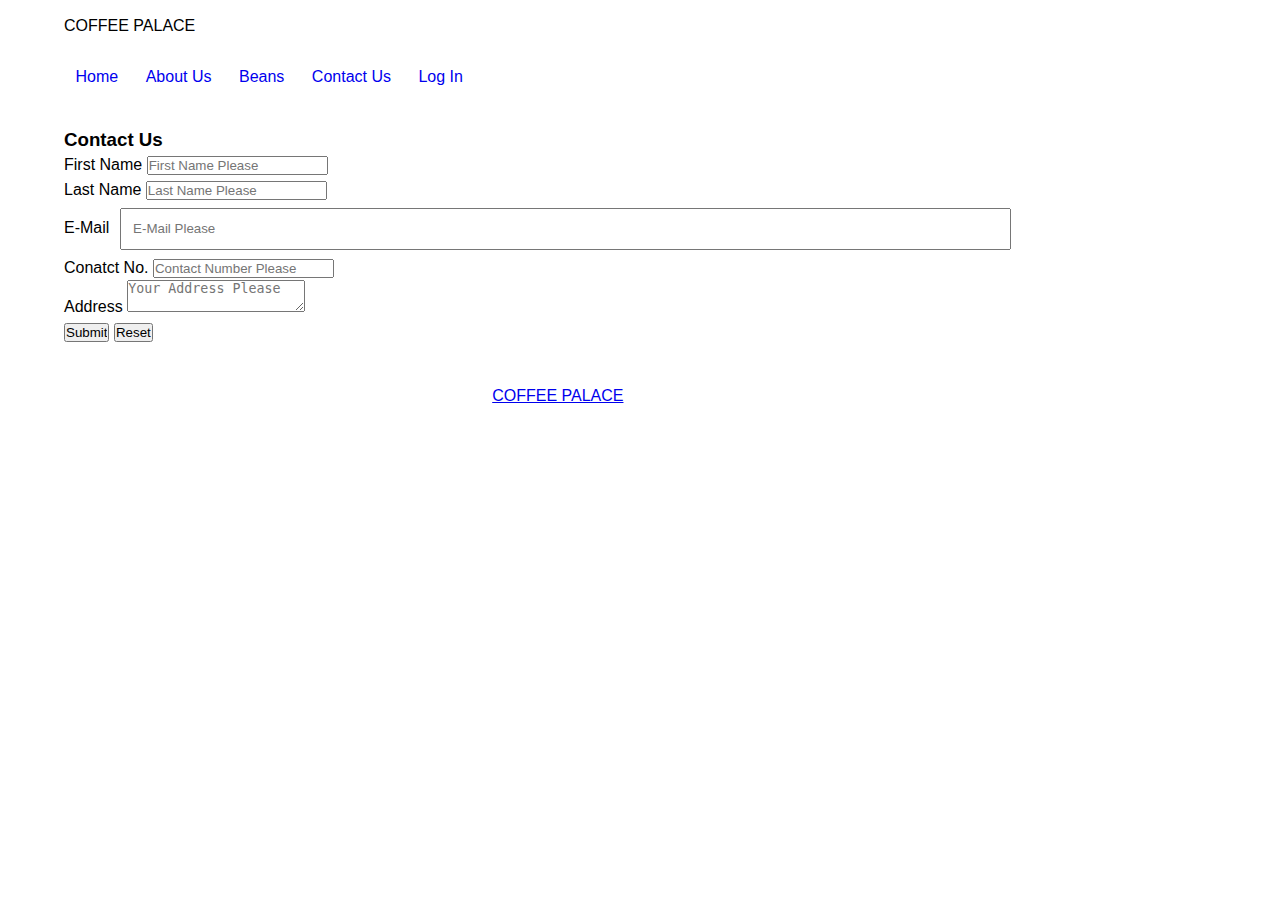
<file: Assignment-2/contact.html>
<!DOCTYPE html>
<html lang="en-US">
    <head>
        <meta charset="UTF-8" />
        <meta name="author" content="SHIVANGINI BARI" />
        <meta name="description" content="COFFEE PALACE" />
        <meta name="keywords" content="Give Your Keywords for SEO" />
        
        <title>COFFEE PALACE</title>
        <!--ADING CSS HERE-->
        <link rel="stylesheet" type="text/css" href="assets/css/style.css" />
    </head>
    
    <body>
        <!--Header Starts HERE-->
        <header class="header">
            <div class="wrapper">
                <h>COFFEE PALACE </h1>
            </div>
            
        </header>
        <!--Header Ends HERE-->
        
        <!--Menu Starts HERE-->
        <nav class="menu">
            <div class="wrapper">
                <ul>
                    <a href="index.html"><li>Home</li></a>
                    <a href="about.html"><li>About Us</li></a>
                    <a href="beans.html"><li>Beans</li></a>
                    <a href="contact.html"><li>Contact Us</li></a>
                    <a href="login.html"><li>Log In</li></a>
                </ul>
            </div>
        </nav>
        <!--Menu Ends HERE-->
        
        <!--Main Body Starts HERE-->
        <div class="main">
            <div class="wrapper">
                
                
                <!--Contact Detail Entry-->
                <div class="booking-details">
                    <h3>Contact Us</h3>
                    <form>
                        <span class="name">First Name</span>
                        <input type="text" name="first_name" placeholder="First Name Please" /><br />
                        
                        <span class="name">Last Name</span>
                        <input type="text" name="last_name" placeholder="Last Name Please" /><br />
                        
                        <span class="name">E-Mail</span>
                        <input type="email" name="email" placeholder="E-Mail Please" /><br />
                        
                        <span class="name">Conatct No.</span>
                        <input type="tel" name="contact" placeholder="Contact Number Please" /><br />
                        
                        <span class="name">Address</span> 
                        <textarea name="address" placeholder="Your Address Please"></textarea><br />
                        
                        <input type="submit" name="submit" placeholder="SEND" />
                        <input type="reset" name="reset" placeholder="RESET" />
                    </form>
                </div>
            </div>
        </div>
        <!--Main Body Ends HERE-->
        
        <!--Footer Starts HERE-->
        <footer class="footer">
            <div class="wrapper">
                <p>&copy; <a href="#">COFFEE PALACE</a>. All rights reserved 2017.</p>
            </div>
        </footer>
        <!--Footer Ends HERE-->
    </body>
</html>
</file>
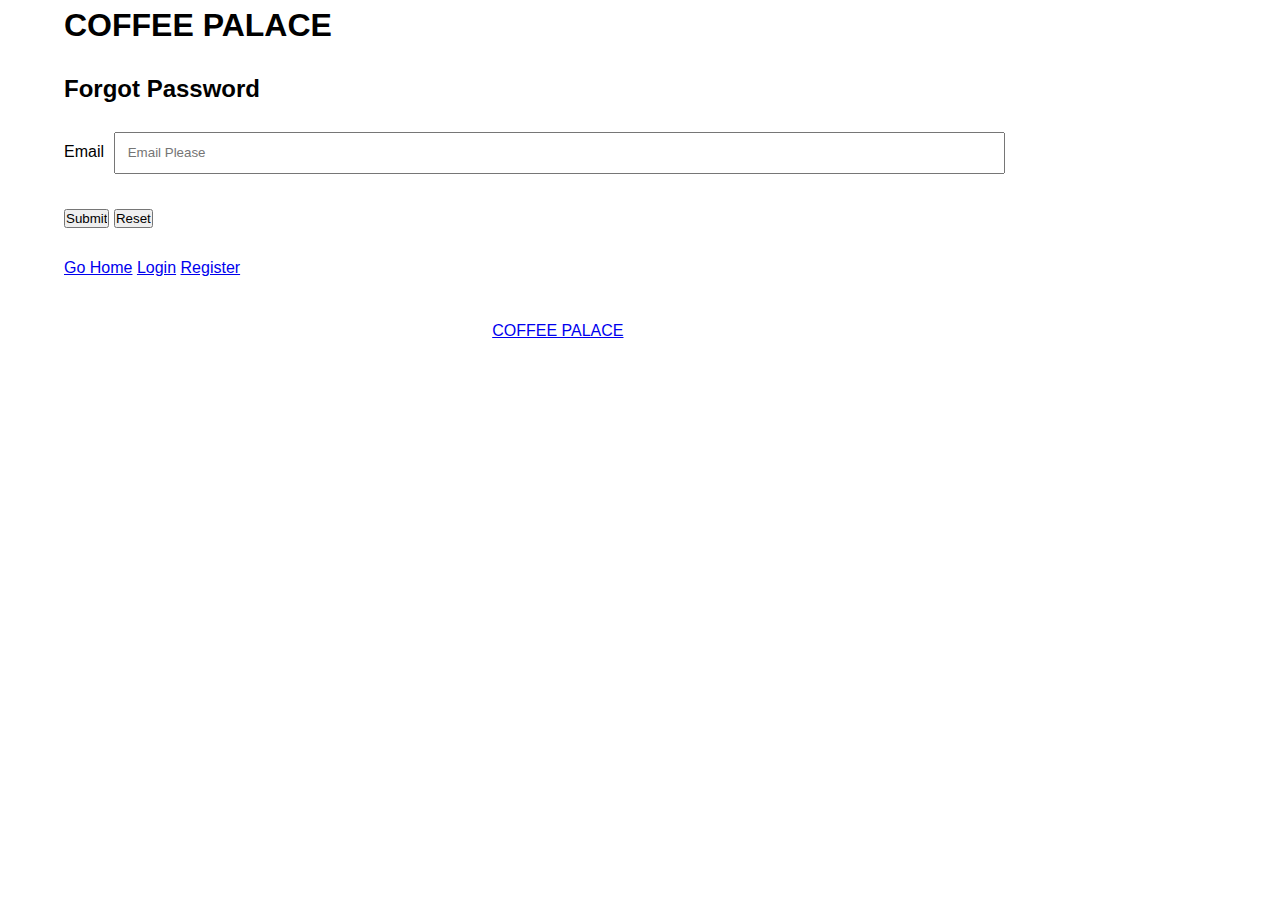
<file: Assignment-2/forget.html>
<!DOCTYPE html>
<html lang="en-US">
    <head>
        <meta charset="UTF-8" />
        <meta name="author" content="SHIVANGINI BARI" />
        <meta name="description" content="COFFEE PALACE" />
        <meta name="keywords" content="Give Your Keywords for SEO" />
        
        <title>COFFEE PALACE </title>
        <!--ADING CSS HERE-->
        <link rel="stylesheet" type="text/css" href="assets/css/style.css" />
    </head>
    
    <body>
        <!--Header Starts HERE-->
        <header class="header">
            <div class="wrapper">
                <h1>COFFEE PALACE </h1>
            </div>
            
        </header>
        <!--Header Ends HERE-->
        
        
        
        <!--Main Body Starts HERE-->
        <div class="main">
            <div class="wrapper">
                
                
                <!--Contact Detail Entry-->
                <div class="booking-details">
                    <h2>Forgot Password</h2><br>
                    <form>
                        <span class="name">Email</span>
                        <input type="email" name="email" placeholder="Email Please" required="true" /><br /><br>
                                                
                        <input type="submit" name="submit" placeholder="Verify" />
                        
                        <input type="reset" name="reset" placeholder="RESET" /><br /><br>
                        <a href="index.html">Go Home</a>
                        <a href="login.html">Login</a>
                        <a href="register.html">Register</a>
                    </form>
                </div>
            </div>
        </div>
        <!--Main Body Ends HERE-->
        
        <!--Footer Starts HERE-->
        <footer class="footer">
            <div class="wrapper">
                <p>&copy; <a href="#">COFFEE PALACE</a>. All rights reserved 2017.</p>
            </div>
        </footer>
        <!--Footer Ends HERE-->
    </body>
</html>
</file>
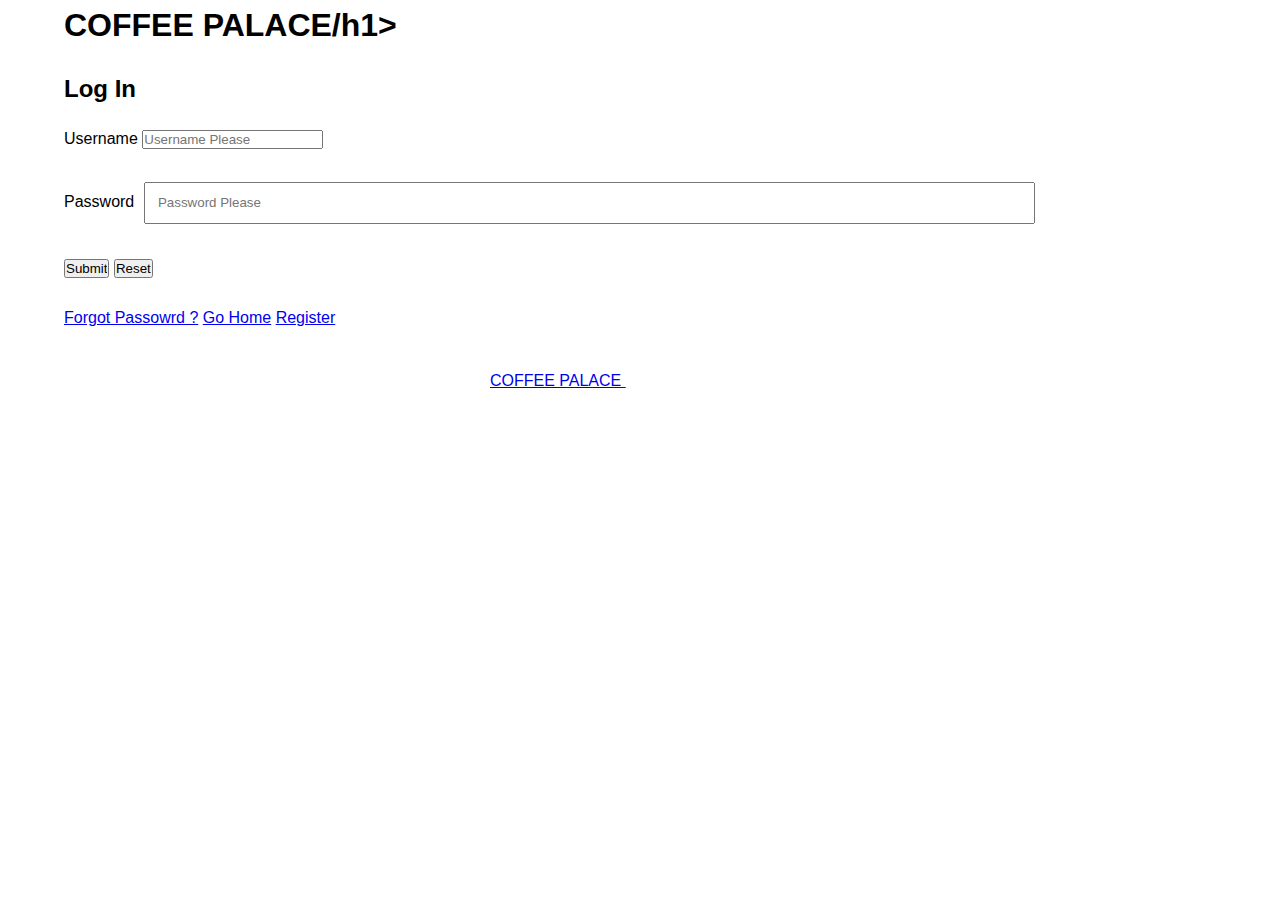
<file: Assignment-2/login.html>
<!DOCTYPE html>
<html lang="en-US">
    <head>
        <meta charset="UTF-8" />
        <meta name="author" content="SHIVANGINI BARI " />
        <meta name="description" content="COFFEE PALACE" />
        <meta name="keywords" content="Give Your Keywords for SEO" />
        
        <title>COFFEE PALACE</title>
        <!--ADING CSS HERE-->
        <link rel="stylesheet" type="text/css" href="assets/css/style.css" />
    </head>
    
    <body>
        <!--Header Starts HERE-->
        <header class="header">
            <div class="wrapper">
                <h1>COFFEE PALACE/h1>
            </div>
            
        </header>
        <!--Header Ends HERE-->
        
        
        
        <!--Main Body Starts HERE-->
        <div class="main">
            <div class="wrapper">
                
                
                <!--Contact Detail Entry-->
                <div class="booking-details">
                    <h2>Log In</h2><br>
                    <form>
                        <span class="name">Username</span>
                        <input type="text" name="username" placeholder="Username Please" required="true" /><br /><br>
                        
                        <span class="name">Password</span>
                        <input type="password" name="password" placeholder="Password Please" required="true" /><br /><br>
                        
                        <input type="submit" name="submit" placeholder="LOG IN" />
                        
                        <input type="reset" name="reset" placeholder="RESET" /><br /><br>
                        <a href="forgot.html">Forgot Passowrd ?</a>
                        <a href="index.html">Go Home</a>
                        <a href="register.html">Register</a>
                    </form>
                </div>
            </div>
        </div>
        <!--Main Body Ends HERE-->
        
        <!--Footer Starts HERE-->
        <footer class="footer">
            <div class="wrapper">
                <p>&copy; <a href="#">COFFEE PALACE </a>. All rights reserved 2017.</p>
            </div>
        </footer>
        <!--Footer Ends HERE-->
    </body>
</html>
</file>
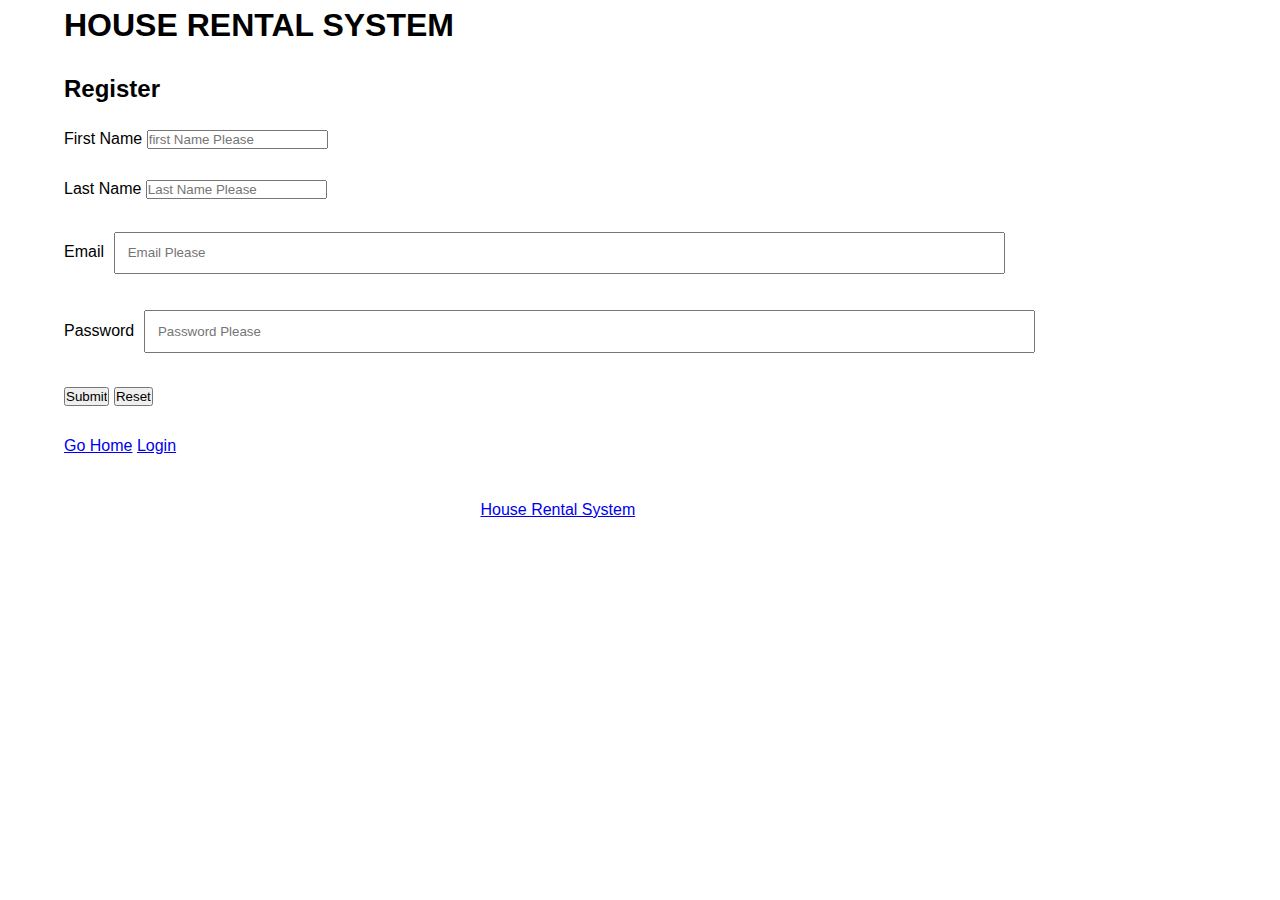
<file: Assignment-2/register.html>
<!DOCTYPE html>
<html lang="en-US">
    <head>
        <meta charset="UTF-8" />
        <meta name="author" content="VIJAY THAPA" />
        <meta name="description" content="HOUSE RENTAL SYSTEM" />
        <meta name="keywords" content="Give Your Keywords for SEO" />
        
        <title>HOUSE RENTAL SYSTEM</title>
        <!--ADING CSS HERE-->
        <link rel="stylesheet" type="text/css" href="assets/css/style.css" />
    </head>
    
    <body>
        <!--Header Starts HERE-->
        <header class="header">
            <div class="wrapper">
                <h1>HOUSE RENTAL SYSTEM</h1>
            </div>
            
        </header>
        <!--Header Ends HERE-->
        
        
        
        <!--Main Body Starts HERE-->
        <div class="main">
            <div class="wrapper">
                
                
                <!--Contact Detail Entry-->
                <div class="booking-details">
                    <h2>Register</h2><br>
                    <form>
                        <span class="name">First Name</span>
                        <input type="text" name="first_name" placeholder="first Name Please" required="true" /><br /><br>

                        <span class="name">Last Name</span>
                        <input type="text" name="first_name" placeholder="Last Name Please" required="true" /><br /><br>

                        <span class="name">Email</span>
                        <input type="email" name="email" placeholder="Email Please" required="true" /><br /><br>
                        
                        <span class="name">Password</span>
                        <input type="password" name="password" placeholder="Password Please" required="true" /><br /><br>
                        
                        <input type="submit" name="submit" placeholder="Register" />
                        <input type="reset" name="reset" placeholder="RESET" /><br /><br>
                        <a href="index.html">Go Home</a>
                        <a href="login.html">Login</a>
                    </form>
                </div>
            </div>
        </div>
        <!--Main Body Ends HERE-->  
        
        <!--Footer Starts HERE-->
        <footer class="footer">
            <div class="wrapper">
                <p>&copy; <a href="#">House Rental System</a>. All rights reserved 2017.</p>
            </div>
        </footer>
        <!--Footer Ends HERE-->
    </body>
</html>
</file>
<file: Assignment-2/assets/css/style.css>
*{
    margin: 0 0;
    padding: 0 0;
}
body{
    font-family: arial,sans-seriff;
    line-height: 25px;
}

.wrapper{
    width: 90%;
    margin: 0 auto;
    padding: 1% 1%;
}
.clearfix:after {
   content: " ";
   visibility: hidden;
   display: block;
   height: 0;
   clear: both;
}
/*CSS for Header*/
.header{
    background-color: 3B2803;
    color: 8B3200;
}

/*CSS for MEnu*/
.menu ul{
    list-style-type: none;
}
.menu ul a{
    color: 3B2803;
    text-decoration: none;
    padding: 1%;
}
.menu ul a:hover{
    background-color: 3B2803;
    color: 8B3200;
}
.menu ul a li{
    display: inline;
}



/*CSS for Main Body*/
.main{
    margin: 1% 0;
}
.main h2{
    color: 6F3131;
}
.beans{
    width: 22.5%;
    border: 1px solid grey;
    margin: 1%;
    float: left;
    text-align: center;
}
.beans:hover{
    box-shadow: 0 0 3px 3px silver;
}
.coffeelogo.png{
    width: 100%;
}
.beans .beans-title{
    font-weight: bold;
    color: A27620;
    padding: 1%;
}
.beans.origin{
    font-size: 120%;
    color: black;
    padding: 1%;
}
.beans-added,.beans.flavor{
    font-weight: lighter;
    font-size: 90%;
    color: black;
    padding: 1%;
}
.beans .btn-book-now{
    padding: 3%;
    margin: 3%;
    background-color: 8B0000;
    color: white;
    border: none;
}
.beans .btn-book-now:hover{
    background-color: 8B0000;
}
.coffee2 .png img{
    width: 50%;
    float: left;
    margin: 2% 2% 2% 0;
}
.book -now h3{
    text-align: center;
    margin-bottom: 2%;
    text-decoration: underline;
}
.book-now  p{
    text-align: justify;
    padding: 1%;
    line-height: 30px;
    color: #394d6d;
}
.main .beans-details{
    width: 50%;
    margin: 0 auto;
    border: 2px solid 3B2803;
    padding: 2%;
    margin: 2% auto;
}
.main .beans-register h3{
    margin-bottom: 2%;
}
.main .beans.login.name{
    width: 20%;
    float: left;
}
.main .login input[type='text'],.main .booking-details input[type='email'],
.main .login-details input[type='tel'],.main .booking-details input[type='password'],
.main .login-details textarea{
    padding: 1%;
    margin: 0.5%;
    width: 75%;
}
.main .login-details input[type='submit']
{
    padding: 2%;
    background-color: darkblue;
    color: white;
    border: none;
    margin-left: 21%;
}
.main .login-details input[type='submit']:hover{
    box-shadow: 0 0 3px 2px grey;
}
.main .reset-details input[type='reset']:hover{
    box-shadow: 0 0 3px 2px grey;
}
.main  .reset-details input[type='reset']
{
    padding: 2%;
    background-color: darkred;
    color: white;
    border: none;
}

/*CSS for Footer*/
.footer{
    background-color: 3B2803;
    color: white;
}
.footer p{
    text-align: center;
}
.footer p a{
    color: 3B2803;
}
.footer p a:hover{
    text-decoration: none;
}
</file>
